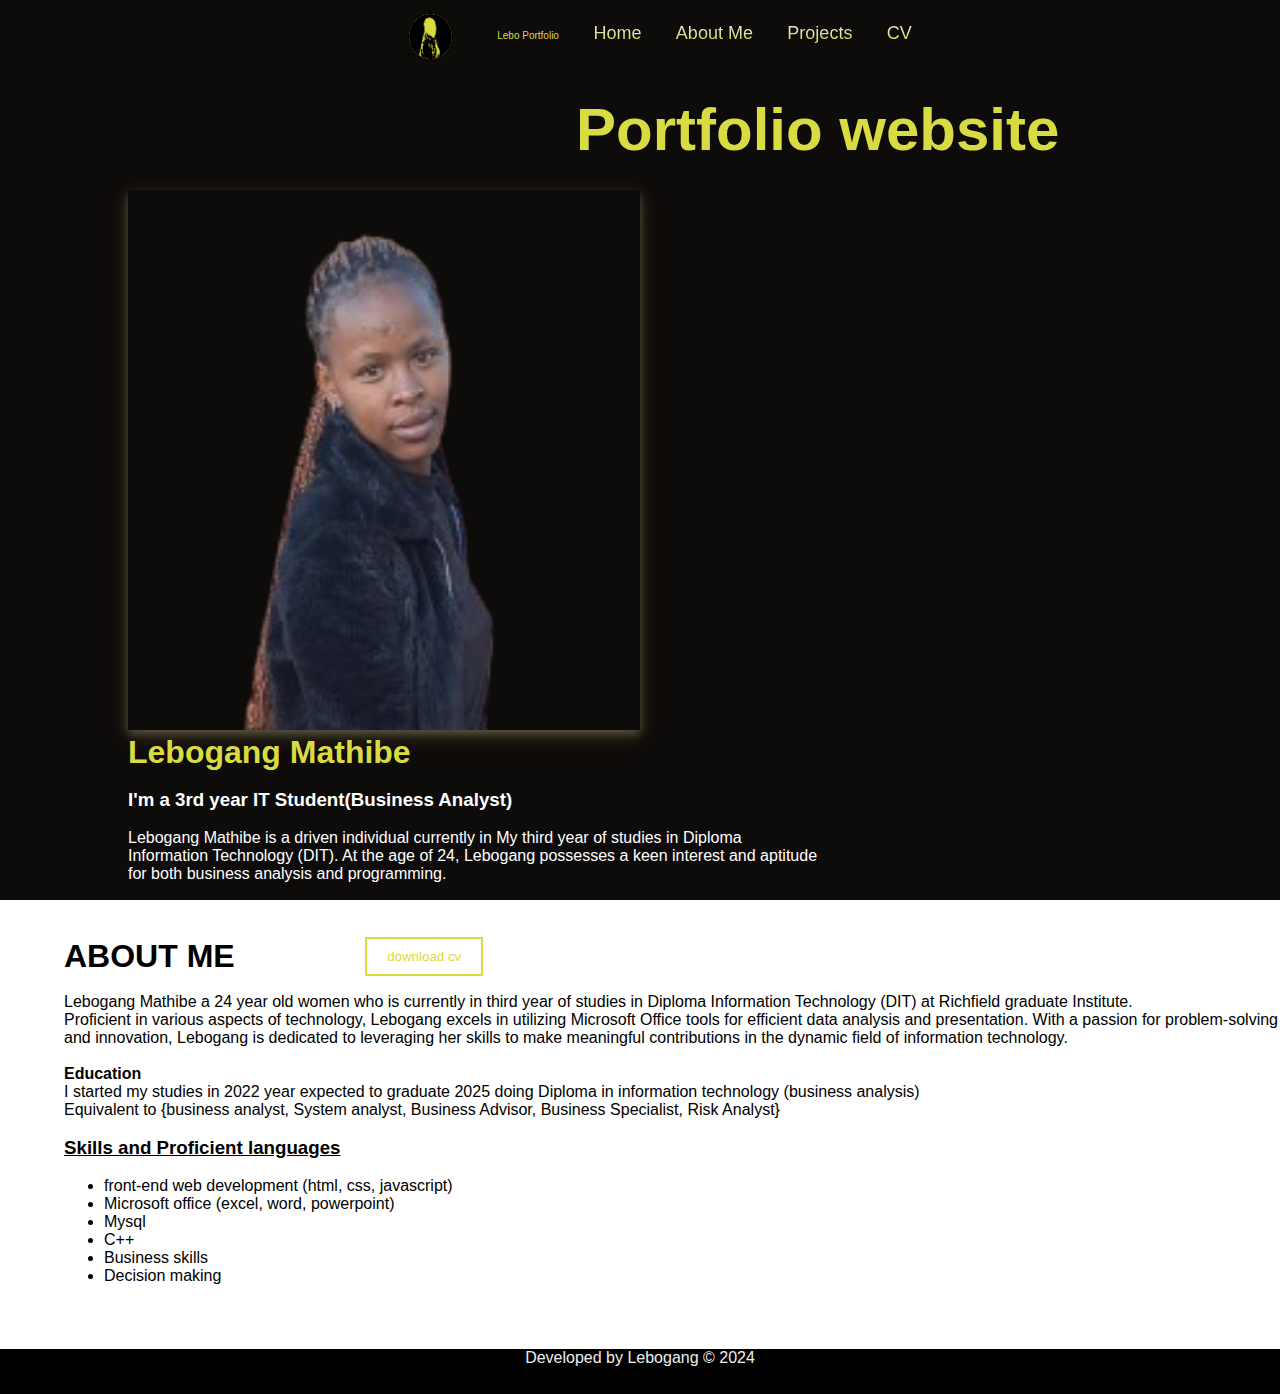
<file: index.html>
<!DOCTYPE html>
<html lang="en">
<head>
    <meta charset="UTF-8">
    <meta name="viewport" content="width=device-width, initial-scale=1.0">
    <link rel="stylesheet" href="style.css">

    <!--link fav-->
    <link rel="icon" href="favicon_io/favicon.ico">
    <title>Lebogang Portfolio</title>
</head>
<body id="home">

    <!--body coding-->
    <div class="container">
        <div class="nav">
            <div class="top_nav">
                <div class="list top">
                    <ul>
                        <li><img style="height: 5vh;" class="logo" src="images/imageedit_1_8352282408.png"></li>
                        <li><p>Lebo Portfolio</p></li>
                        <li><a href="#home">Home</a></li>
                        <li><a href="#about">About Me</a></li>
                        <li><a href="#">Projects</a></li>
                        <li><a href="cv.html">CV</a></li>
                    </ul>
                </div>
            </div>
        </div>

        <div class="header">
            <h1>Portfolio website</h1>
        </div>
        
        <div class="column">
            <div class="img">
                <img class="image" src="images/bg lebo.png">
            </div>

            <div class="info">
                <h1>Lebogang Mathibe</h1><br>
                <h3>I'm a 3rd year IT Student(Business Analyst)</h3><br>
                <p>
                     Lebogang Mathibe is a driven individual currently in My third year of studies
                     in Diploma Information Technology (DIT). At the age of 24, Lebogang possesses a keen 
                     interest and aptitude for both business analysis and programming.
                    <br><br>
                    
                        Course: Diploma information technology {Business Analysis}
                    
                </p><br>
                <i>Available for any IT related jobs</i> &nbsp;
                <button class="download-button" onclick="downloadPDF()">download cv</button>
            </div>
        </div>
    </div>

    <div class="about">
        <h1 class="sub-title">ABOUT ME</h1><BR>
        
        <div class="works" id="about">
            <p> Lebogang Mathibe a 24 year old women who is currently in third year of studies
                in Diploma Information Technology (DIT) at Richfield graduate Institute.<br>Proficient in various aspects of technology, 
                Lebogang excels in utilizing Microsoft Office tools for efficient data analysis and presentation.
                 With a passion for problem-solving and innovation, Lebogang is dedicated to leveraging her
                skills to make meaningful contributions in the dynamic field of information technology.<br>
            </p><br>
            <h4>Education</h4>
            <p>I started my studies in 2022 year expected to graduate 2025 doing Diploma
                in information technology (business analysis)<br>
                Equivalent to {business analyst, System analyst, Business Advisor, Business Specialist, Risk Analyst} 
            </p><br>
            <h3><u>Skills and Proficient languages</u></h3><br>
            <ul>
                <li>front-end web development (html, css, javascript)</li>
                <li>Microsoft office (excel, word, powerpoint)</li>
                <li>Mysql</li>
                <li>C++</li>
                <li>Business skills</li>
                <li>Decision making</li>
            </ul>
        </div>
    </div>

    <footer class="footer_container">
        <p>Developed by Lebogang &copy; 2024</p>
    </footer>

    <script src="javascript/script.js"></script>


</body>
</html>
</file>
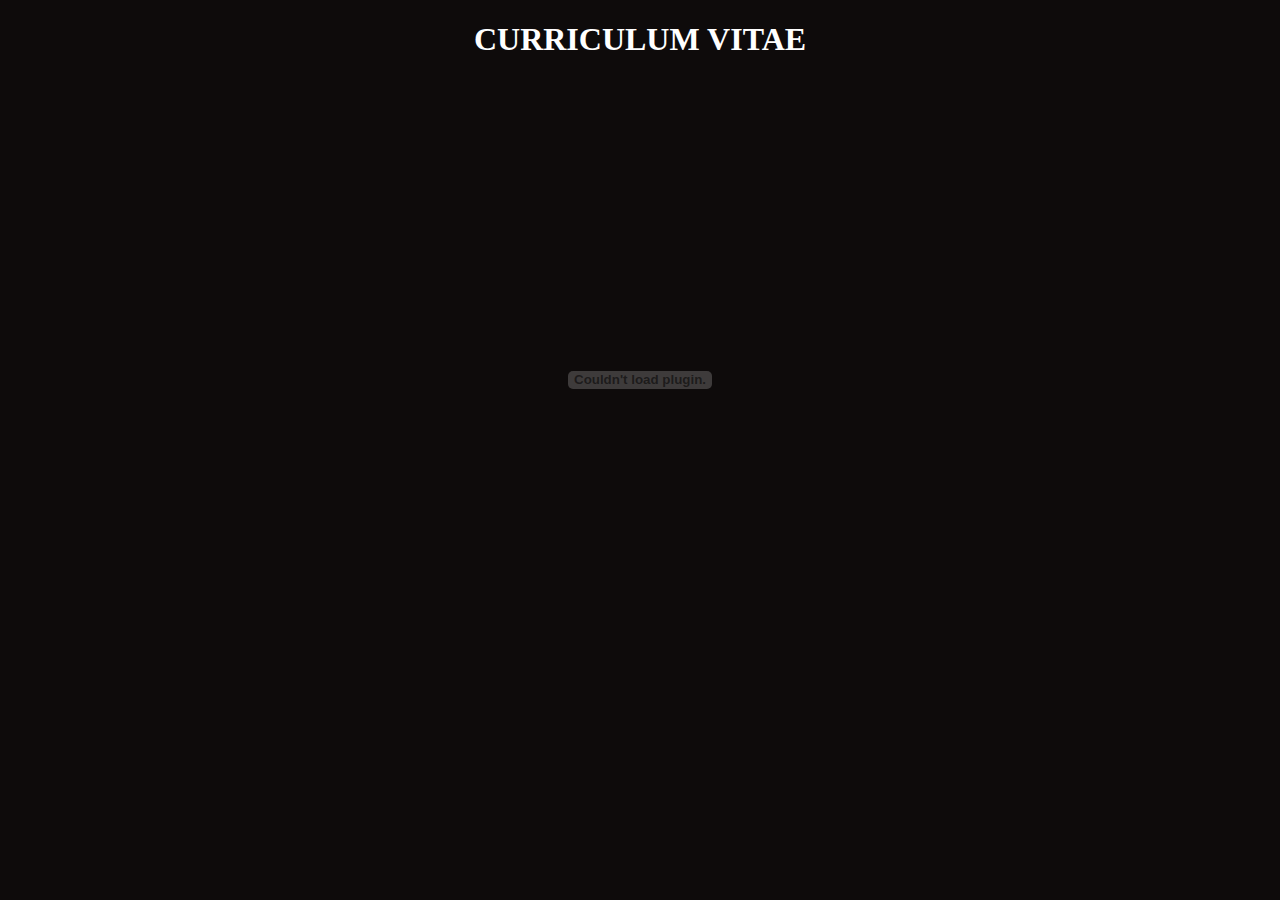
<file: cv.html>
<!DOCTYPE html>
<html lang="en">
<head>
    <meta charset="UTF-8">
    <meta name="viewport" content="width=device-width, initial-scale=1.0">
    <title>CV</title>
    <link rel="icon" href="favicon_io/favicon.ico">
    <style>
        body{
            background-color: rgb(14, 11, 11);
            color: white;
            text-align: center;
        }
        /* Set the default width and height */
        embed {
            width: 100%;
            height: 600px; /* Adjust height as needed */
        }

        /* Media query for smaller screens */
        @media only screen and (max-width: 768px) {
            embed {
                height: 400px; /* Decrease height for smaller screens */
            }
        }
    </style>
</head>
<body>
    <h1>CURRICULUM VITAE</h1>
    <!-- Embedding the PDF file directly -->
    <embed src="cv/CURRICULUM VITAE OF TONY RATHELELE.pdf" type="application/pdf" />
</body>
</html>
</file>
<file: style.css>
* {
    margin: 0%;
    font-family: 'Segoe UI', Tahoma, Geneva, Verdana, sans-serif;
}

.container {
    background-color: rgb(14, 11, 11);
    height: 100vh;
}

.nav {
    display: flex;
    justify-content: space-between;
    flex-wrap: wrap;
    justify-content: center;
}

.top_nav ul li {
    display: inline-block;
    list-style: none;
    margin: 10px 15px;
}

.top_nav ul li a {
    color: #fff;
    background: -webkit-linear-gradient(#eee, #d9db42);
    -webkit-background-clip: text;
    -webkit-text-fill-color: transparent;
    text-decoration: none;
    font-size: 18px;
    position: relative;
}

.top_nav ul li a::after {
    content: '';
    width: 0;
    height: 3px;
    position: absolute;
    left: 0;
    background: #d9db42;
    bottom: -6px;
    transition: 0.5s;
}

.top_nav ul li a:hover::after {
    width: 100%;
}

.column {
    display: flex;
    justify-content: space-between;
    flex-wrap: wrap;
    margin-left: 10%;
    margin-top: 2%;
}

.info {
    flex-basis: 60%;
    color: white;
}

.img {
    flex-basis: 35%;
}

.image {
    box-shadow: 0 4px 8px 0 rgba(255, 254, 254, 0.2), 0 6px 20px 0 rgba(255, 223, 80, 0.19);
    box-sizing: 20%;
    height: 60vh;
}

.logo {
    height: 5vh;
    background-color: #d9db42;
    border: 1px solid black; /* Adding a solid border for visibility */
    border-radius: 50%;
    display: inline-block; /* Changed from "inline" to "inline-block" */
    vertical-align: middle; /* Align vertically with other inline elements */
    margin-top: 5%;
    margin-right: 10px; /* Adjusted margin to create space between logo and links */
}

.info h1 {
    color: #d9db42;
}

.download-button {
    background-color: transparent;
    border: 2px solid #d9db42; /* Black border */
    color: #d9db42; /* Black text */
    padding: 10px 20px; /* Padding for better appearance */
    cursor: pointer; /* Show cursor as pointer on hover */
    transition: background-color 0.3s; /* Smooth transition for background color */
}

.download-button:hover {
    color: white;
    background-color: #d9db42; /* Transparent black background on hover */
    border: 2px solid #ffffff;
}

li p {
    color: #d9db42;
    font-size: 10px;
}

.about {
    margin-left: 5%;
    margin-top: 3%;
    margin-bottom: 5%;
}

.footer_container {
    background-color: black;
    height: 5vh;
}

.footer_container p {
    color: #eee;
    text-align: center;
}
.header{
    color: #d9db42;
    margin-top: 2%;
    font-size: 30px;
    margin-left: 45%;
}



/* Media Queries */
@media only screen and (max-width: 768px) {
    .header{
        margin-left: 10%;
        font-size: 15px;
    }
    .nav {
        justify-content: flex-start; /* Align content to the left */
    }
    .top_nav ul li p{
        font-size: 5px;
    }
    .info p{
        font-size: 12px;
    }
    .top_nav{
        background-color: rgb(134, 127, 127);
        width: 100%;
    }

    .top_nav ul li a {
        font-size: 15px;
        position: relative;
    }
    .container {
        background-color: rgb(14, 11, 11);
        height: 150vh;
    }
    .about h1{
        font-size: 20px;
    }
    .about h3{
        font-size: 14px;
    }
    .about p{
        font-size: 12px;
    }
    .about ul li{
        font-size: 12px;
    }
    .column {
        margin-left: 5%;
        margin-top: 10%;
    }

    .info {
        flex-basis: 100%;
    }

    .img {
        flex-basis: 100%;
    }

    .image {
        width: 50%;
        height: 45vh;
        border-radius: 0%;
        box-shadow: #8b8b88;
    }

    .logo {
        height: 3vh;
    }

    .footer_container {
        height: 7vh;
    }
    .top_nav ul li {
        margin: 5px 5px;
    }
    .footer_container p{
        font-size: 12px;
    }
    i{
        font-size: 12px;
    }
}

/* Media Queries */
@media only screen and (max-width: 412px) {
    .header{
        margin-left: 3%;
        font-size: 15px;
    }
    .nav {
        justify-content: flex-start; /* Align content to the left */
    }
    .top_nav ul li p{
        font-size: 5px;
    }
    .info p{
        font-size: 12px;
    }
    .top_nav{
        background-color: rgb(134, 127, 127);
        width: 100%;
    }

    .top_nav ul li a {
        font-size: 15px;
        position: relative;
    }
    .container {
        background-color: rgb(14, 11, 11);
        height: 90vh;
    }
    .about h1{
        font-size: 20px;
    }
    .about h3{
        font-size: 14px;
    }
    .about p{
        font-size: 12px;
    }
    .about ul li{
        font-size: 12px;
    }
    .column {
        margin-left: 5%;
        margin-top: 10%;
    }

    .info {
        flex-basis: 100%;
    }

    .img {
        flex-basis: 100%;
    }
    .info h1{
        font-size: 20px;
        margin-top: 2%;
    }
    .info h3{
        font-size: 15px;
    }

    .image {
        width: 50%;
        height: 30vh;
        border-radius: 0%;
        box-shadow: #8b8b88;
    }

    .logo {
        height: 3vh;
    }

    .footer_container {
        height: 7vh;
    }
    .top_nav ul li {
        margin: 5px 5px;
    }
    .footer_container p{
        font-size: 12px;
    }
    i{
        font-size: 12px;
    }
}

@media only screen and (max-width: 360px) {
    .header{
        margin-left: 0%;
    }
    .top_nav ul li a {
        font-size: 10px;
        position: relative;
    }
}

@media only screen and (min-width: 280px) and (max-width: 350px){
    .header{
        margin-left: 0%;
    }
    .top_nav ul li a {
        font-size: 10px;
        position: relative;
    }
    .logo{
        display: none;
    }
}
</file>
